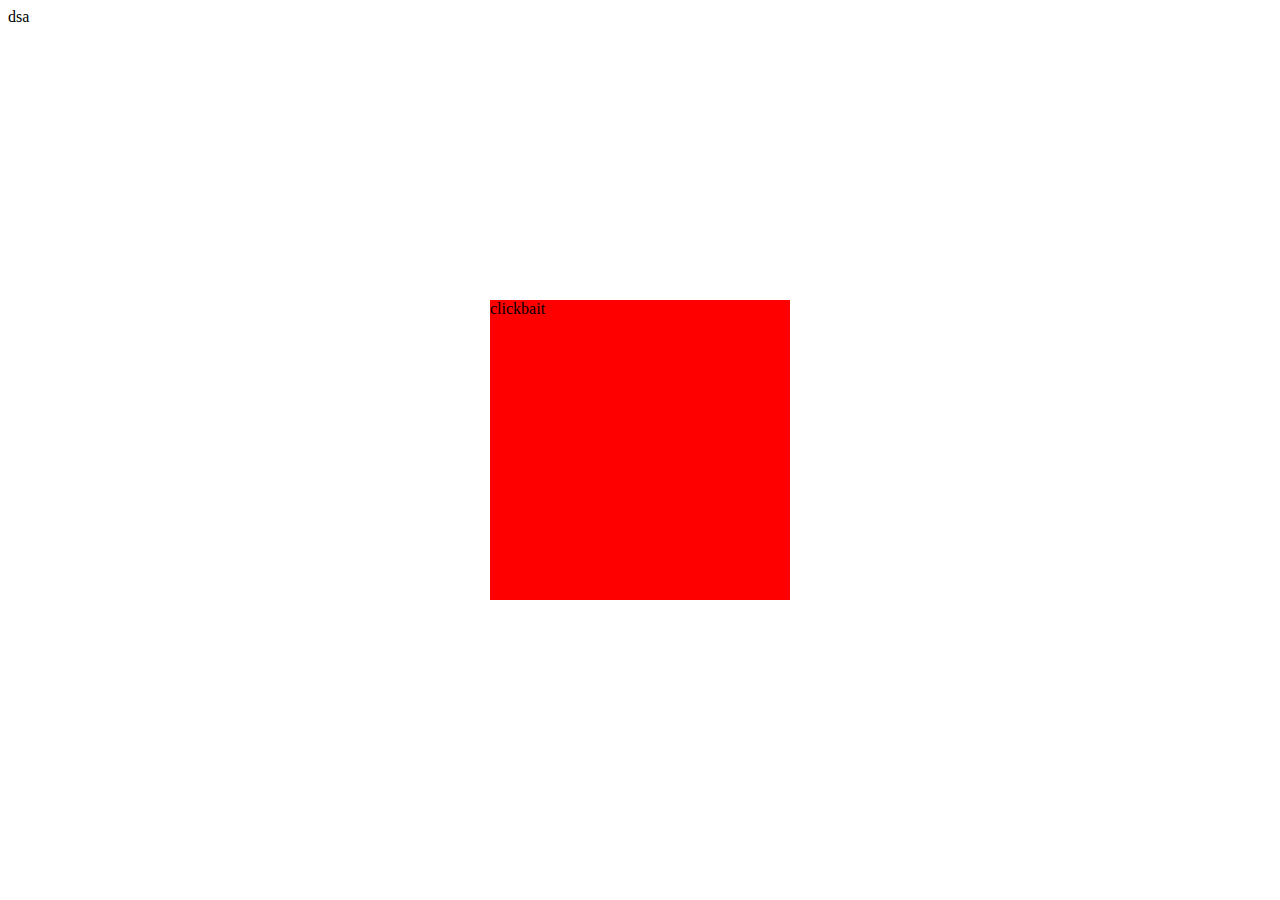
<file: session18/index.html>
<!DOCTYPE html>
<html lang="en">
<head>
    <meta charset="UTF-8">
    <meta name="viewport" content="width=device-width, initial-scale=1.0">
    <meta http-equiv="X-UA-Compatible" content="ie=edge">
    <title>Document</title>
    <link rel="stylesheet" href="a.css">
</head>
<body onkeyup="keyUp()">
<div id="abc" onmouseout="showPopupWithLove()">clickbait</div>
<div>dsa</div>
<script src="index.js"></script>   

</body>
</html>
</file>
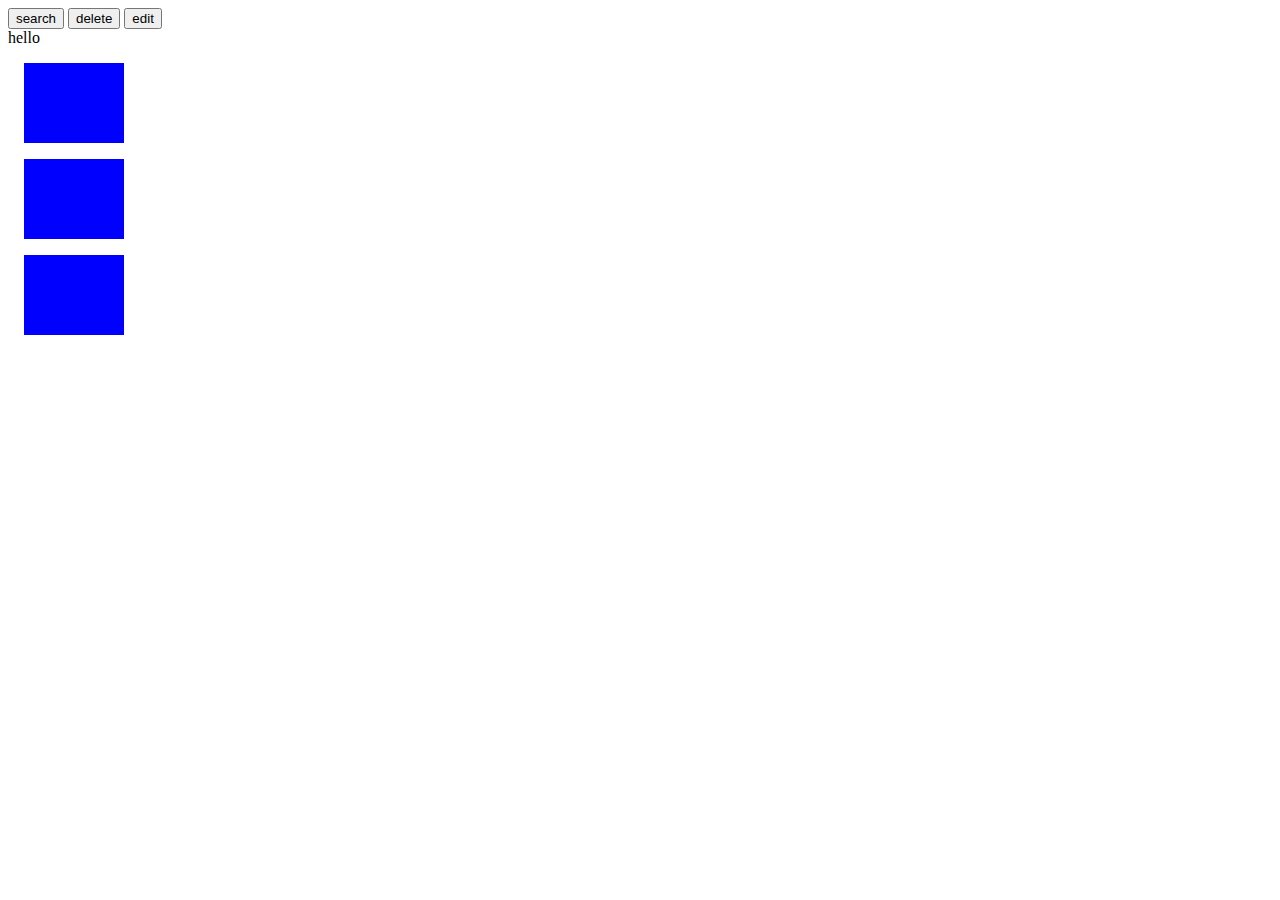
<file: DOM/file.html>
<!DOCTYPE html>
<html lang="en">
<head>
    <meta charset="UTF-8">
    <meta name="viewport" content="width=\, initial-scale=1.0">
    <meta http-equiv="X-UA-Compatible" content="ie=edge">
    <title>Document</title>
    <link rel="stylesheet" href="file.css">
</head>
<body>
    <button id="buttonSearch">search</button>
    <button>delete</button>
    <button>edit</button>
    <div>hello</div>
    <div class="rect"></div>
    <div class="rect"></div>
    <div class="rect"></div>
    <script src="file.js"></script>

</body>
</html>
</file>
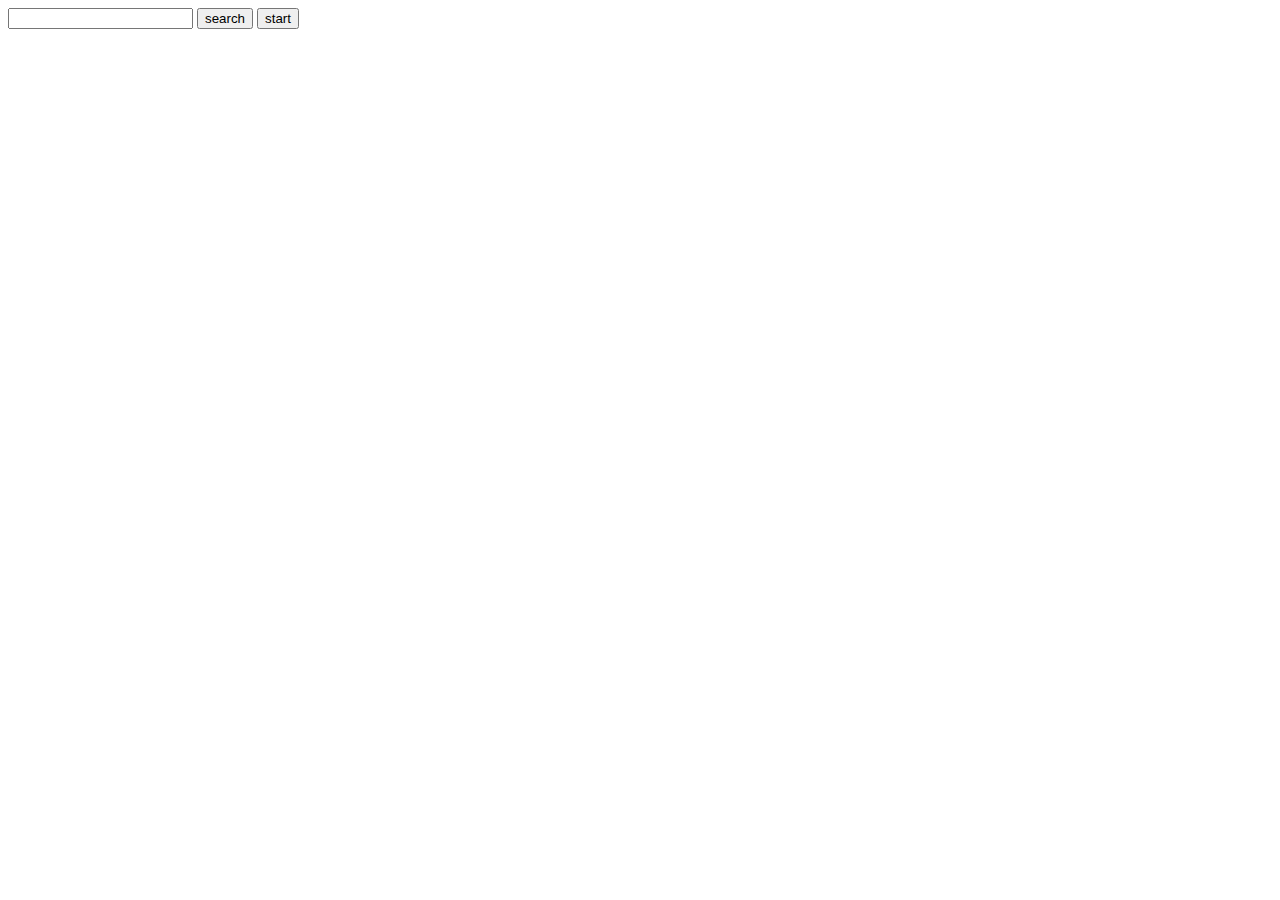
<file: DOM/read.html>
<!DOCTYPE html>
<html lang="en">
<head>
    <meta charset="UTF-8">
    <meta name="viewport" content="width=device-width, initial-scale=1.0">
    <meta http-equiv="X-UA-Compatible" content="ie=edge">
    <title>Document</title>
</head>
<body>
    <input id ="searchbar" type="text">
    <button onclick="search()">search</button>
    <button id="btn">start</button>
    <script src="read.js"></script>
</body>
</html>
</file>
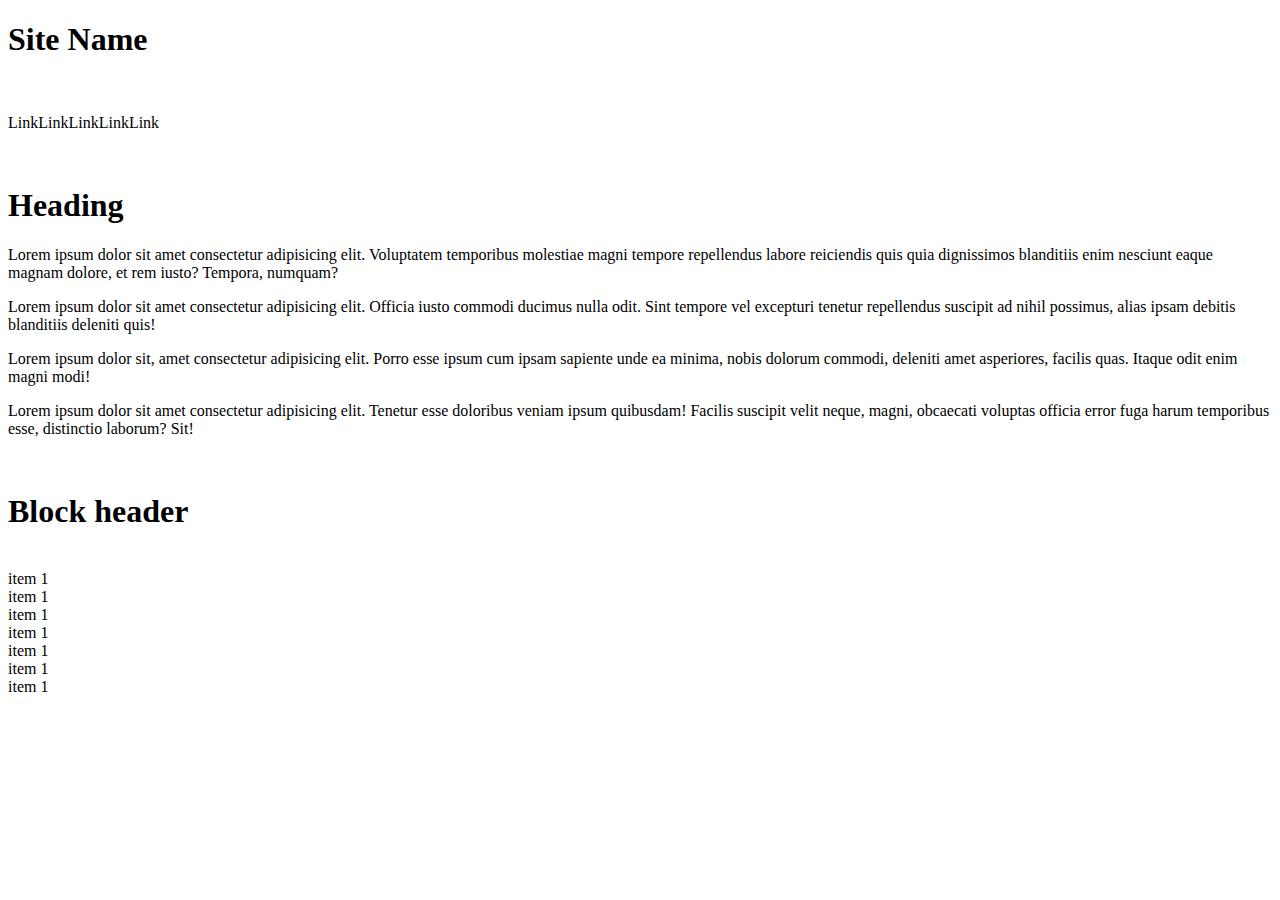
<file: session15/bt.html>
<!DOCTYPE html>
<html lang="en">
<head>
    <meta charset="UTF-8">
    <meta name="viewport" content="width=device-width, initial-scale=1.0">
    <meta http-equiv="X-UA-Compatible" content="ie=edge">
    <title>Document</title>
</head>

<body>
    <h1>Site Name</h1>
    <br>
    <p>LinkLinkLinkLinkLink</p>
    <br>
    <h1>Heading</h1>
    <p>Lorem ipsum dolor sit amet consectetur adipisicing elit. Voluptatem temporibus molestiae magni tempore repellendus labore reiciendis quis quia dignissimos blanditiis enim nesciunt eaque magnam dolore, et rem iusto? Tempora, numquam?</p>
    <P>Lorem ipsum dolor sit amet consectetur adipisicing elit. Officia iusto commodi ducimus nulla odit. Sint tempore vel excepturi tenetur repellendus suscipit ad nihil possimus, alias ipsam debitis blanditiis deleniti quis!</P>
    <P>Lorem ipsum dolor sit, amet consectetur adipisicing elit. Porro esse ipsum cum ipsam sapiente unde ea minima, nobis dolorum commodi, deleniti amet asperiores, facilis quas. Itaque odit enim magni modi!</P>
    <p>Lorem ipsum dolor sit amet consectetur adipisicing elit. Tenetur esse doloribus veniam ipsum quibusdam! Facilis suscipit velit neque, magni, obcaecati voluptas officia error fuga harum temporibus esse, distinctio laborum? Sit!</p>
    <br>
    <h1>Block header</h1>
    <br>
    <li>item 1</li>
    <li>item 1</li>
    <li>item 1</li>
    <li>item 1</li>
    <li>item 1</li>
    <li>item 1</li>
    <li>item 1</li>

</body>
</html>
</file>
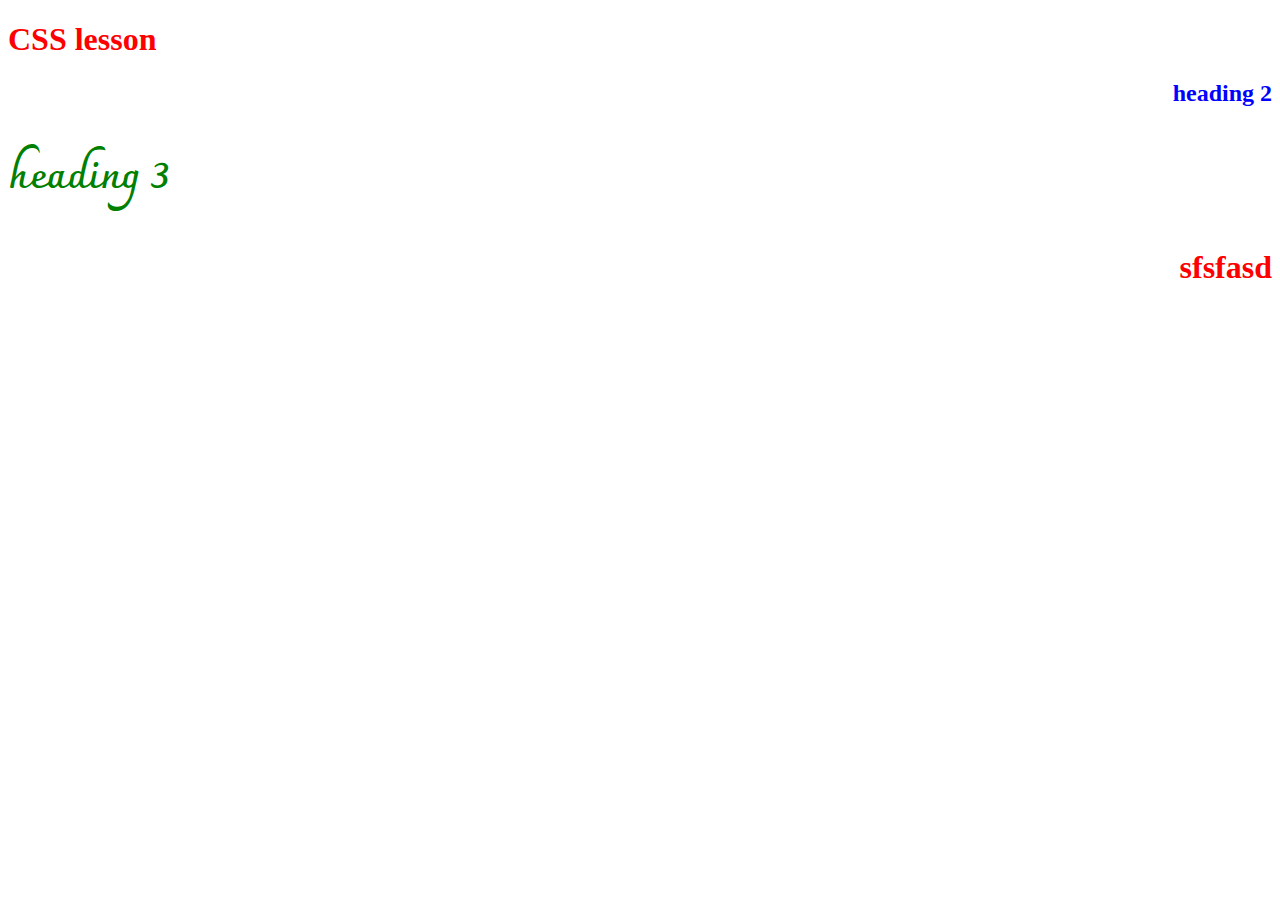
<file: session15/index2.html>
<!DOCTYPE html>
<html lang="en">
<head>
    <meta charset="UTF-8">
    <meta name="viewport" content="width=device-width, initial-scale=1.0">
    <meta http-equiv="X-UA-Compatible" content="ie=edge">
    <title>Css</title>
    <link href="https://fonts.googleapis.com/css?family=Charmonman" rel="stylesheet">
    <style>
        /* selector {
            property: value;
        } */

        h1{
            color: red;
            
        }
        h2{
            color: blue;
        }
        #heading2 {
            color: green;
            font-family: 'Charmonman', cursive;
            font-size: 40px
        }
        .text{
            text-align: right
        }
        
    
    
    </style>
</head>

<body>
    <h1>CSS lesson</h1>
    <h2 class='text'>heading 2</h2>
    <h2 id='heading2'>heading 3</h2>
    <h1 class='text'>sfsfasd</h1>
</body>
</html>
</file>
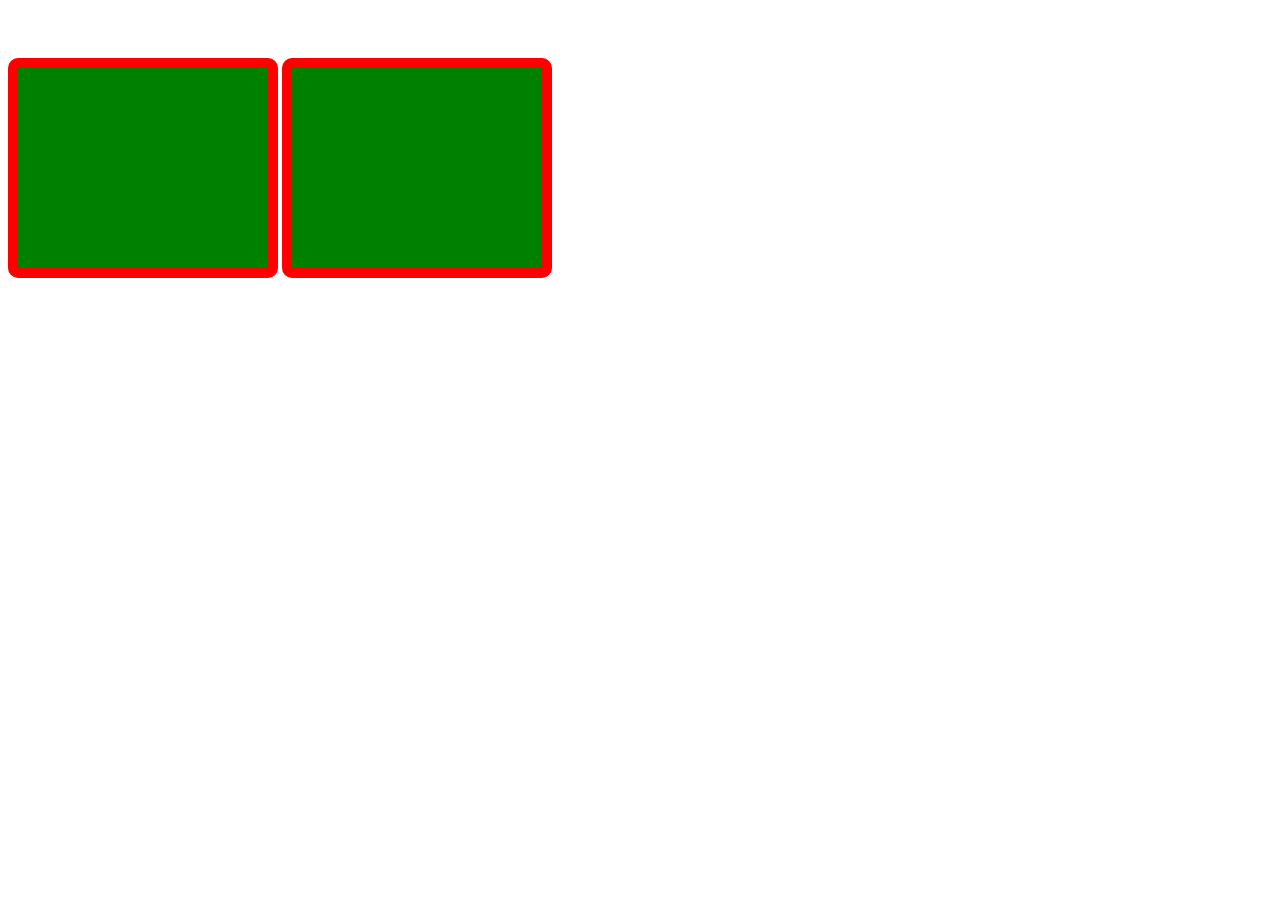
<file: session16/indexx.html>
<!DOCTYPE html>
<html lang="en">
<head>
    <meta charset="UTF-8">
    <meta name="viewport" content="width=device-width, initial-scale=1.0">
    <meta http-equiv="X-UA-Compatible" content="ie=edge">
    <link rel="stylesheet" href="index.css">
    <title>web session 2</title>
</head>
<body>
    <div class="bg"></div>
    <div class="bg2"></div>



    
</body>
</html>
</file>
<file: session18/a.css>
#abc{
    width: 300px;
    height:300px ;
    background: red;
    position: absolute;
    left:50%;
    top:50%;
    transform: translate(-50%,-50%);
}
</file>
<file: DOM/file.css>
.rect {
    width: 100px;
    height: 80px;
    background: blue;
    margin: 16px;
}
</file>
<file: session16/index.css>
.bg{
    background-color: green;
    width:250px;
    height:200px;
    border:10px solid red;
    border-radius: 10px;
    margin-top:50px;
    display:  inline-block;
    

}
.bg2{
    background-color: green;
    width:250px;
    height:200px;
    border:10px solid red;
    border-radius: 10px;
    margin-top:50px;
    margin-right:50px;
    display:  inline-block;
    
    


}
</file>
